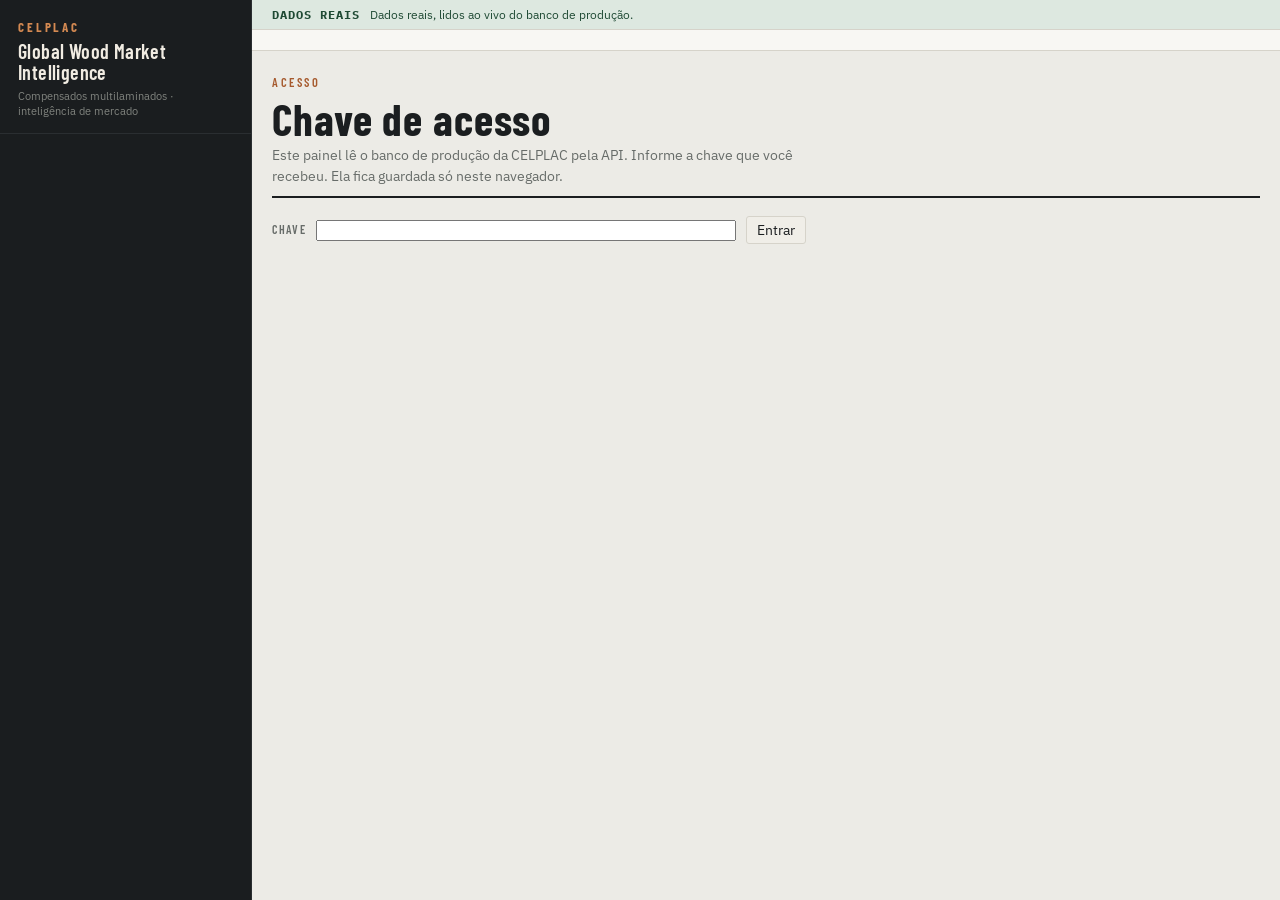
<file: backend/app/static/painel.html>
<!doctype html><html lang="pt-BR"><head><meta charset="utf-8"><meta name="viewport" content="width=device-width,initial-scale=1,viewport-fit=cover"><meta name="robots" content="noindex"></head><body><title>Painel CELPLAC GWMI</title>
<link rel="preconnect" href="https://fonts.googleapis.com">
<link rel="stylesheet" href="https://fonts.googleapis.com/css2?family=Barlow+Condensed:wght@500;600;700&family=IBM+Plex+Mono:wght@400;500&family=IBM+Plex+Sans:wght@400;500;600&display=swap">
<style>
:root{
  --bg:#ECEBE6;--surface:#F8F7F3;--surface2:#F0EEE8;--ink:#1B1E20;--ink2:#3A3F42;--muted:#676C69;--line:#D6D3CA;--line2:#E4E1DA;
  --copper:#A65A2E;--forest:#2C5A43;--wood:#8A6843;--slate:#4A6474;
  --pos:#2E7A4B;--neg:#B0392B;--warn:#A9760F;--info:#36668F;
  --side:#1A1D1F;--side-ink:#CEC9BD;--side-mute:#81847F;--side-line:#2A2E31;--side-act:#D58A52;
  --demo-bg:#F3E3BD;--demo-ink:#6B4A07;
  --f-disp:"Barlow Condensed","Arial Narrow",Arial,sans-serif;
  --f-body:"IBM Plex Sans",system-ui,-apple-system,"Segoe UI",sans-serif;
  --f-mono:"IBM Plex Mono",ui-monospace,SFMono-Regular,Menlo,Consolas,monospace;
}
@media (prefers-color-scheme:dark){:root:not([data-theme="light"]){
  color-scheme:dark;
  --bg:#121416;--surface:#1A1D20;--surface2:#202427;--ink:#EAE6DE;--ink2:#C8C4BC;--muted:#8D928E;--line:#2E3337;--line2:#262A2E;
  --copper:#D4854F;--forest:#63A280;--wood:#C29D72;--slate:#809DB0;
  --pos:#5DB47F;--neg:#E46D5B;--warn:#E2A83D;--info:#72A3D3;
  --side:#0D0F11;--side-ink:#CEC9BD;--side-mute:#7A7D79;--side-line:#23272A;--side-act:#E09561;
  --demo-bg:#3A2F17;--demo-ink:#F0CF86;
}}
:root[data-theme="dark"]{
  color-scheme:dark;
  --bg:#121416;--surface:#1A1D20;--surface2:#202427;--ink:#EAE6DE;--ink2:#C8C4BC;--muted:#8D928E;--line:#2E3337;--line2:#262A2E;
  --copper:#D4854F;--forest:#63A280;--wood:#C29D72;--slate:#809DB0;
  --pos:#5DB47F;--neg:#E46D5B;--warn:#E2A83D;--info:#72A3D3;
  --side:#0D0F11;--side-ink:#CEC9BD;--side-mute:#7A7D79;--side-line:#23272A;--side-act:#E09561;
  --demo-bg:#3A2F17;--demo-ink:#F0CF86;
}
*{box-sizing:border-box}
html,body{height:100%}
body{background:var(--bg);color:var(--ink);font-family:var(--f-body);font-size:14px;line-height:1.45;-webkit-font-smoothing:antialiased}
a{color:var(--info)}
button{font:inherit;color:inherit}
:focus-visible{outline:2px solid var(--copper);outline-offset:2px}
.num,.mono{font-family:var(--f-mono);font-variant-numeric:tabular-nums}

/* shell */
.app{display:grid;grid-template-columns:252px minmax(0,1fr);min-height:100%}
.side{background:var(--side);color:var(--side-ink);position:sticky;top:0;height:100vh;overflow-y:auto;border-right:1px solid var(--side-line);padding-bottom:24px}
.brand{padding:18px 18px 14px;border-bottom:1px solid var(--side-line)}
.brand .co{font-family:var(--f-disp);font-weight:700;letter-spacing:.22em;font-size:13px;color:var(--side-act)}
.brand .nm{font-family:var(--f-disp);font-weight:600;font-size:21px;line-height:1.05;letter-spacing:.02em;color:#F1ECE2;margin-top:4px}
.brand .sb{font-size:11px;color:var(--side-mute);margin-top:6px;line-height:1.35}
.nav{padding:8px 0}
.nav .grp{font-family:var(--f-disp);font-size:11.5px;font-weight:600;letter-spacing:.16em;text-transform:uppercase;color:var(--side-mute);padding:14px 18px 4px}
.nav a{display:flex;align-items:center;gap:10px;padding:6px 18px 6px 16px;color:var(--side-ink);text-decoration:none;font-size:13px;border-left:2px solid transparent}
.nav a:hover{background:#ffffff0d}
.nav a.on{border-left-color:var(--side-act);background:#ffffff12;color:#fff}
.nav a .tag{margin-left:auto;font-size:9.5px;font-family:var(--f-mono);color:var(--side-mute);border:1px solid var(--side-line);padding:0 4px;border-radius:2px}
.main{min-width:0;display:flex;flex-direction:column}
.demo-band{background:var(--demo-bg);color:var(--demo-ink);font-size:12px;padding:6px 20px;display:flex;gap:10px;align-items:center;flex-wrap:wrap;border-bottom:1px solid var(--line)}
.demo-band b{font-family:var(--f-mono);letter-spacing:.08em}
.top{display:flex;align-items:center;gap:14px;padding:10px 20px;border-bottom:1px solid var(--line);background:var(--surface);position:sticky;top:env(safe-area-inset-top,0px);z-index:20}
.top .crumb{font-size:12px;color:var(--muted);font-family:var(--f-mono);white-space:nowrap;overflow:hidden;text-overflow:ellipsis}
.top .sp{flex:1}
.top .asof{font-size:12px;color:var(--muted);font-family:var(--f-mono);white-space:nowrap}
.burger{display:none;border:1px solid var(--line);background:var(--surface2);border-radius:3px;padding:4px 9px;cursor:pointer}
.ticker{overflow:hidden;border-bottom:1px solid var(--line);background:var(--surface2)}
.ticker .rail{display:flex;gap:28px;padding:7px 20px;white-space:nowrap;width:max-content;animation:tick 60s linear infinite}
.ticker:hover .rail{animation-play-state:paused}
.ticker span{font-family:var(--f-mono);font-size:12px}
@keyframes tick{to{transform:translateX(-50%)}}
@media (prefers-reduced-motion:reduce){.ticker .rail{animation:none}}
.content{padding:22px 20px 60px;display:flex;flex-direction:column;gap:18px;max-width:1480px;width:100%}

/* page header */
.ph{display:flex;align-items:flex-end;gap:16px;flex-wrap:wrap;justify-content:space-between;border-bottom:2px solid var(--ink);padding-bottom:10px}
.ph h1{font-family:var(--f-disp);font-weight:700;font-size:clamp(28px,4vw,44px);line-height:.95;letter-spacing:.02em;margin:0;text-wrap:balance}
.ph .kick{font-family:var(--f-disp);font-weight:600;font-size:12.5px;letter-spacing:.2em;text-transform:uppercase;color:var(--copper);margin-bottom:6px}
.ph p{margin:6px 0 0;color:var(--muted);max-width:70ch}
.ph .tools{display:flex;gap:8px;flex-wrap:wrap;align-items:center}

/* grid & panels */
.g{display:grid;gap:14px}
.g2{grid-template-columns:repeat(2,minmax(0,1fr))}
.g3{grid-template-columns:repeat(3,minmax(0,1fr))}
.g4{grid-template-columns:repeat(4,minmax(0,1fr))}
.g-8-4{grid-template-columns:minmax(0,2fr) minmax(0,1fr)}
.g-7-5{grid-template-columns:minmax(0,7fr) minmax(0,5fr)}
.panel{background:var(--surface);border:1px solid var(--line);border-radius:3px;min-width:0}
.panel>.hd{display:flex;align-items:center;gap:8px;padding:10px 14px;border-bottom:1px solid var(--line2);flex-wrap:wrap}
.panel>.hd h2{font-family:var(--f-disp);font-weight:600;font-size:15px;letter-spacing:.12em;text-transform:uppercase;margin:0}
.panel>.hd .sub{font-size:12px;color:var(--muted)}
.panel>.hd .r{margin-left:auto;display:flex;gap:6px;align-items:center}
.panel>.bd{padding:14px}
.panel>.bd.flush{padding:0}
.chip{display:inline-flex;align-items:center;gap:4px;font-family:var(--f-mono);font-size:10.5px;letter-spacing:.04em;padding:1px 6px;border-radius:2px;border:1px solid var(--line);color:var(--muted);white-space:nowrap;line-height:1.5}
.chip.demo{background:var(--demo-bg);color:var(--demo-ink);border-color:transparent;font-weight:500}
.chip.pos{color:var(--pos);border-color:color-mix(in srgb,var(--pos) 40%,transparent)}
.chip.neg{color:var(--neg);border-color:color-mix(in srgb,var(--neg) 40%,transparent)}
.chip.warn{color:var(--warn);border-color:color-mix(in srgb,var(--warn) 40%,transparent)}
.chip.info{color:var(--info);border-color:color-mix(in srgb,var(--info) 40%,transparent)}
.chip.solid-neg{background:var(--neg);color:#fff;border-color:transparent}
.chip.solid-warn{background:var(--warn);color:#fff;border-color:transparent}
.chip.solid-pos{background:var(--pos);color:#fff;border-color:transparent}
.chip.solid-info{background:var(--info);color:#fff;border-color:transparent}
.src{cursor:pointer;background:none;border:1px dashed var(--line);border-radius:2px;font-family:var(--f-mono);font-size:10.5px;color:var(--muted);padding:1px 6px;white-space:nowrap}
.src:hover{color:var(--copper);border-color:var(--copper)}
.seg{display:inline-flex;border:1px solid var(--line);border-radius:3px;overflow:hidden}
.seg button{border:0;background:var(--surface);padding:4px 10px;font-size:12px;font-family:var(--f-mono);cursor:pointer;border-right:1px solid var(--line)}
.seg button:last-child{border-right:0}
.seg button.on{background:var(--ink);color:var(--surface)}
select,input[type=text],input[type=search]{font:inherit;font-size:13px;background:var(--surface);color:var(--ink);border:1px solid var(--line);border-radius:3px;padding:5px 8px}
.up{color:var(--pos)}.dn{color:var(--neg)}.fl{color:var(--muted)}
.arrow{font-family:var(--f-mono);font-weight:500}
.muted{color:var(--muted)}
.small{font-size:12px}
.lbl{font-family:var(--f-disp);font-weight:600;letter-spacing:.14em;text-transform:uppercase;font-size:12px;color:var(--muted)}

/* status tiles */
.status{display:grid;grid-template-columns:repeat(auto-fill,minmax(180px,1fr));gap:0;border:1px solid var(--line);background:var(--surface);border-radius:3px}
.st{padding:12px 14px;border-right:1px solid var(--line2);border-bottom:1px solid var(--line2);display:flex;flex-direction:column;gap:6px;min-width:0}
.st .t{display:flex;justify-content:space-between;align-items:flex-start;gap:6px;flex-wrap:wrap}
.st .v{font-family:var(--f-disp);font-weight:600;font-size:22px;letter-spacing:.02em;line-height:1}
.st .d{font-size:12px;color:var(--muted);line-height:1.35}
.stripe{height:3px;border-radius:2px;background:var(--line)}

/* pulse */
.pulse{display:grid;grid-template-columns:repeat(auto-fill,minmax(210px,1fr));gap:0}
.pi{padding:12px 14px;border-right:1px solid var(--line2);border-bottom:1px solid var(--line2);display:grid;grid-template-columns:1fr auto;gap:4px 8px;min-width:0}
.pi .k{font-family:var(--f-disp);font-weight:700;font-size:16px;letter-spacing:.08em}
.pi .ar{font-size:20px;line-height:1;text-align:right}
.pi .val{font-family:var(--f-mono);font-size:17px}
.pi .ch{font-family:var(--f-mono);font-size:12px;text-align:right;align-self:end}
.pi .meta{grid-column:1/-1;display:flex;gap:6px;align-items:center;justify-content:space-between;flex-wrap:wrap;font-size:11px;color:var(--muted)}
.pi svg{grid-column:1/-1;width:100%;height:30px}

/* tables */
.tw{overflow-x:auto}
table.t{width:100%;border-collapse:collapse;font-size:13px}
table.t th{font-family:var(--f-disp);font-weight:600;letter-spacing:.1em;text-transform:uppercase;font-size:11.5px;color:var(--muted);text-align:left;padding:8px 10px;border-bottom:1px solid var(--line);white-space:nowrap;background:var(--surface)}
table.t td{padding:7px 10px;border-bottom:1px solid var(--line2);vertical-align:middle}
table.t td.n,table.t th.n{text-align:right;font-family:var(--f-mono);font-variant-numeric:tabular-nums;white-space:nowrap}
table.t tr:hover td{background:var(--surface2)}
table.t tr.click{cursor:pointer}

/* bars */
.bars{display:flex;flex-direction:column;gap:6px}
.bar{display:grid;grid-template-columns:minmax(80px,140px) minmax(0,1fr) 72px 60px;gap:8px;align-items:center;font-size:12.5px}
.bar .tr{height:12px;background:var(--surface2);border-radius:2px;overflow:hidden}
.bar .fi{height:100%;background:var(--copper)}
.bar .v{font-family:var(--f-mono);text-align:right;font-size:12px}
.bar .dd{font-family:var(--f-mono);text-align:right;font-size:11.5px}
.bar .nm{white-space:nowrap;overflow:hidden;text-overflow:ellipsis}

.chart{width:100%;min-height:40px;position:relative}
.chart svg{display:block;width:100%;height:auto;overflow:visible}
.chart text{font-family:var(--f-mono);font-size:10.5px;fill:var(--muted)}
.legend{display:flex;gap:14px;flex-wrap:wrap;font-size:12px;color:var(--muted);margin-top:6px}
.legend i{display:inline-block;width:10px;height:3px;margin-right:5px;vertical-align:middle}
#tip{position:fixed;pointer-events:none;z-index:60;background:var(--ink);color:var(--surface);font-family:var(--f-mono);font-size:11.5px;padding:6px 8px;border-radius:3px;max-width:260px;line-height:1.45}

/* list items */
.li{display:flex;gap:10px;padding:10px 14px;border-bottom:1px solid var(--line2);align-items:flex-start}
.li:last-child{border-bottom:0}
.li .sev{width:4px;align-self:stretch;border-radius:2px;flex:none}
.li .ti{font-weight:500}
.li .mt{display:flex;gap:6px;flex-wrap:wrap;margin-top:4px;align-items:center}

/* epistemic tags */
.ep{display:inline-block;font-family:var(--f-mono);font-size:10px;letter-spacing:.06em;padding:0 5px;border-radius:2px;margin-right:6px;vertical-align:1px}
.ep.fato{background:color-mix(in srgb,var(--forest) 18%,transparent);color:var(--forest)}
.ep.ind{background:color-mix(in srgb,var(--slate) 18%,transparent);color:var(--slate)}
.ep.ana{background:color-mix(in srgb,var(--info) 16%,transparent);color:var(--info)}
.ep.hip{background:color-mix(in srgb,var(--warn) 18%,transparent);color:var(--warn)}
.ep.imp{background:color-mix(in srgb,var(--copper) 18%,transparent);color:var(--copper)}

.unavail{border:1px dashed var(--line);border-radius:3px;padding:18px;text-align:center;color:var(--muted);font-family:var(--f-mono);font-size:12px;letter-spacing:.06em;background:repeating-linear-gradient(135deg,transparent 0 8px,color-mix(in srgb,var(--line) 35%,transparent) 8px 9px)}
.chain{display:flex;flex-wrap:wrap;gap:6px;align-items:center}
.chain .n{border:1px solid var(--line);background:var(--surface2);padding:5px 10px;border-radius:2px;font-family:var(--f-disp);font-weight:600;letter-spacing:.08em;text-transform:uppercase;font-size:13px}
.chain .a{color:var(--muted);font-family:var(--f-mono)}

/* drawer */
.scrim{position:fixed;inset:0;background:#0006;z-index:70}
.drawer{position:fixed;top:0;right:0;bottom:0;width:min(440px,100%);background:var(--surface);border-left:1px solid var(--line);z-index:80;padding:calc(18px + env(safe-area-inset-top,0px)) 20px 20px;overflow-y:auto;display:flex;flex-direction:column;gap:12px}
.drawer h3{font-family:var(--f-disp);font-size:22px;margin:0;letter-spacing:.03em}
.kv{display:grid;grid-template-columns:120px 1fr;gap:8px 12px;font-size:13px}
.kv dt{color:var(--muted);font-family:var(--f-disp);letter-spacing:.1em;text-transform:uppercase;font-size:12px;padding-top:1px}
.kv dd{margin:0;word-break:break-word}
.x{align-self:flex-end;border:1px solid var(--line);background:var(--surface2);border-radius:3px;padding:3px 10px;cursor:pointer}

/* blueprint */
pre.tree{font-family:var(--f-mono);font-size:12px;line-height:1.55;background:var(--surface2);border:1px solid var(--line2);padding:14px;border-radius:3px;overflow-x:auto;margin:0;color:var(--ink2)}
.pipe{display:flex;flex-wrap:wrap;gap:0;align-items:stretch}
.pipe .s{flex:1 1 110px;border:1px solid var(--line);margin:-1px 0 0 -1px;padding:10px;background:var(--surface)}
.pipe .s b{font-family:var(--f-disp);letter-spacing:.1em;font-size:14px;display:block}
.pipe .s span{font-size:11.5px;color:var(--muted)}
.pipe .s i{font-style:normal;font-family:var(--f-mono);font-size:10.5px;color:var(--copper)}
.phase{display:grid;grid-template-columns:70px 1fr;gap:10px;padding:10px 0;border-bottom:1px solid var(--line2)}
.phase .p{font-family:var(--f-disp);font-weight:700;font-size:22px;color:var(--copper)}
.prose{max-width:74ch}
.prose h3{font-family:var(--f-disp);letter-spacing:.06em;font-size:19px;margin:22px 0 6px;border-bottom:1px solid var(--line);padding-bottom:4px}
.prose p{margin:6px 0}
.range{display:grid;grid-template-columns:minmax(120px,190px) 1fr 44px;gap:10px;align-items:center;font-size:13px}
.range input{width:100%;accent-color:var(--copper)}
.qa{border:1px solid var(--line);border-radius:3px;padding:12px 14px;background:var(--surface2)}
.pill-row{display:flex;gap:6px;flex-wrap:wrap}
.pill-row button{border:1px solid var(--line);background:var(--surface);border-radius:14px;padding:3px 10px;font-size:12px;cursor:pointer}
.pill-row button.on{background:var(--ink);color:var(--surface);border-color:var(--ink)}
.map text{font-size:12px}

@media (max-width:1100px){.g4{grid-template-columns:repeat(2,minmax(0,1fr))}.g3{grid-template-columns:repeat(2,minmax(0,1fr))}.g-8-4,.g-7-5{grid-template-columns:minmax(0,1fr)}}
@media (max-width:820px){
  .app{grid-template-columns:minmax(0,1fr)}
  .side{position:fixed;left:0;top:0;bottom:0;width:272px;z-index:90;transform:translateX(-100%);transition:transform .2s ease;padding-top:env(safe-area-inset-top,0px)}
  .side.open{transform:none}
  .burger{display:inline-block}
  .g2,.g3,.g4{grid-template-columns:minmax(0,1fr)}
  .content{padding:16px 16px 60px}
  .top,.demo-band{padding-inline:16px}
  .bar{grid-template-columns:minmax(70px,100px) minmax(0,1fr) 62px 52px}
  .top .asof{display:none}
  .map text{display:none}
}
@media (prefers-reduced-motion:reduce){.side{transition:none}}

:root{--real-bg:#DDE8E0;--real-ink:#1F4A34;--proxy:#7A5A9A}
@media (prefers-color-scheme:dark){:root:not([data-theme="light"]){--real-bg:#1B2B22;--real-ink:#9FD1B3;--proxy:#B69AD6}}
:root[data-theme="dark"]{--real-bg:#1B2B22;--real-ink:#9FD1B3;--proxy:#B69AD6}
.real-band{background:var(--real-bg);color:var(--real-ink);font-size:12px;padding:6px 20px;display:flex;gap:10px;align-items:center;flex-wrap:wrap;border-bottom:1px solid var(--line)}
.real-band b{font-family:var(--f-mono);letter-spacing:.08em}
.chip.real{color:var(--forest);border-color:color-mix(in srgb,var(--forest) 45%,transparent)}
.chip.proxy{color:var(--proxy);border-color:color-mix(in srgb,var(--proxy) 45%,transparent)}
.chip.ind{color:var(--slate);border-color:color-mix(in srgb,var(--slate) 45%,transparent)}
.chip.na{color:var(--muted);border-style:dashed}
.st .v.na{font-family:var(--f-mono);font-size:12px;letter-spacing:.06em;color:var(--muted);line-height:1.3}
.st .foot{display:flex;gap:6px;align-items:center;justify-content:space-between;flex-wrap:wrap;margin-top:auto}
.st{cursor:default}
.sig{display:grid;grid-template-columns:repeat(auto-fill,minmax(250px,1fr));gap:0}
.sg{padding:12px 14px;border-right:1px solid var(--line2);border-bottom:1px solid var(--line2);display:flex;flex-direction:column;gap:8px;min-width:0}
.sg .h{display:flex;justify-content:space-between;align-items:center;gap:8px;flex-wrap:wrap}
.sg .mk{font-family:var(--f-disp);font-weight:700;font-size:17px;letter-spacing:.06em}
.cond{display:grid;grid-template-columns:16px minmax(0,1fr) auto;gap:6px;font-size:12.5px;align-items:baseline}
.cond .m{font-family:var(--f-mono);text-align:center}
.cond .o{font-family:var(--f-mono);font-size:11.5px;text-align:right;white-space:nowrap}
.dots{display:flex;gap:3px}.dots i{width:9px;height:9px;border-radius:50%;border:1px solid var(--line);display:inline-block}
.dots i.y{background:var(--pos);border-color:var(--pos)}.dots i.n{background:var(--surface2)}.dots i.u{background:repeating-linear-gradient(135deg,transparent 0 2px,var(--line) 2px 3px)}
.res{font-family:var(--f-mono);font-size:10.5px;letter-spacing:.05em;padding:1px 6px;border-radius:2px;white-space:nowrap}
.res.SINAL{background:var(--neg);color:#fff}.res.INDICACAO{background:var(--warn);color:#fff}
.res.SEM{border:1px solid var(--line);color:var(--muted)}.res.EVID{border:1px dashed var(--warn);color:var(--warn)}
.gap-list{display:flex;flex-direction:column}
.gap-list .li .ti{font-size:13px}
.note{font-size:12px;color:var(--muted);line-height:1.5;max-width:90ch}
.note b{color:var(--ink2);font-weight:600}
.cyc{display:grid;grid-template-columns:repeat(auto-fill,minmax(230px,1fr));gap:14px}
.cy{display:flex;gap:12px;align-items:center}
.cy svg{flex:none}
.cy .ph2{font-family:var(--f-disp);font-weight:700;font-size:20px;letter-spacing:.06em}
.kpi-hint{font-size:11px;color:var(--muted)}
.drawer .sha{font-family:var(--f-mono);font-size:11px;word-break:break-all}
.drawer .files{display:flex;flex-direction:column;gap:8px}
.drawer .file{border:1px solid var(--line2);border-radius:3px;padding:8px;background:var(--surface2);font-size:12px;display:flex;flex-direction:column;gap:3px}
.drawer .file a{word-break:break-all;font-family:var(--f-mono);font-size:11px}
.drawer .q{font-family:var(--f-disp);letter-spacing:.14em;text-transform:uppercase;font-size:12px;color:var(--copper)}
.drawer .val{font-family:var(--f-mono);font-size:26px}
.hl td{background:color-mix(in srgb,var(--copper) 10%,transparent)}
.stale{color:var(--warn)}
.srow{display:flex;gap:10px;align-items:center;flex-wrap:wrap}
.nav a .cnt{margin-left:auto;font-size:10px;font-family:var(--f-mono);color:var(--side-mute)}
.brand .nm{font-size:20px}
.empty{padding:14px;color:var(--muted);font-size:12.5px}
td .src{margin-left:4px}
.mini{font-size:11px;color:var(--muted);font-family:var(--f-mono)}

[hidden]{display:none!important}
.seg{flex-wrap:wrap;max-width:100%}.seg button{border-bottom:1px solid var(--line)}
.sig{grid-template-columns:repeat(auto-fill,minmax(270px,1fr))}
.cond{grid-template-columns:16px minmax(0,1fr)}
.cond .o{grid-column:2;text-align:left;display:flex;gap:6px;align-items:center;flex-wrap:wrap}
body{margin:0}
</style>
<div class="app">
<aside class="side" id="side"><div class="brand"><div class="co">CELPLAC</div><div class="nm">Global Wood Market Intelligence</div><div class="sb">Compensados multilaminados · inteligência de mercado</div></div><nav class="nav" id="nav" aria-label="Seções"></nav></aside>
<div class="main">
<div class="real-band"><b>DADOS REAIS</b><span id="bandt"></span></div>
<div class="top"><button class="burger" id="burger" aria-label="Abrir menu">☰</button><span class="crumb" id="crumb"></span><span class="sp"></span><span class="asof" id="asof"></span></div>
<main class="content" id="view"></main>
</div></div>
<div class="scrim" id="scrim" hidden></div><aside class="drawer" id="drawer" hidden aria-label="Origem do número"></aside><div id="tip" hidden></div>
<script>function gwmiApp(){
'use strict';
var D=window.GWMI;

/* ---------- séries ---------- */
var S={};
D.S.forEach(function(s){var p=[],v=[];s.v.split(';').forEach(function(kv){var k=kv.indexOf('=');p.push(kv.slice(0,k));v.push(+kv.slice(k+1))});if((D.I[s.i]||{}).f==='A')p=p.map(function(x){return x.slice(0,4)});S[s.i+'|'+s.g]={i:s.i,g:s.g,src:s.src,run:s.run,at:s.at,p:p,v:v}});
function ser(i,g){return S[i+'|'+g]||null}
var LAT={};D.LATEST.forEach(function(l){LAT[l.indicator_code+'|'+l.geo_iso3]=l});
var ASOF=D.ASOF.slice(0,10), CURM=ASOF.slice(0,7);

/* ---------- formatação ---------- */
var NFc={};function nf(d){return NFc[d]||(NFc[d]=new Intl.NumberFormat('pt-BR',{minimumFractionDigits:d,maximumFractionDigits:d}))}
function fmt(v,d){if(v==null||isNaN(v))return '—';return nf(d==null?2:d).format(v)}
function sgn(v){return v>0?'+':v<0?'−':''}
function big(v,unit,pre){if(v==null||isNaN(v))return '—';var a=Math.abs(v),s;if(a>=1e9)s=fmt(v/1e9,2)+' bi';else if(a>=1e6)s=fmt(v/1e6,1)+' mi';else if(a>=1e4)s=fmt(v/1e3,0)+' mil';else s=fmt(v,0);return (pre||'')+s+(unit||'')}
function usd(v){return big(v,'','US$ ')}
function m3(v){return big(v,' m³')}
function pct(v,d){if(v==null||isNaN(v))return '—';return sgn(v)+fmt(Math.abs(v)*100,d==null?1:d)+'%'}
function ppt(v){if(v==null||isNaN(v))return '—';return sgn(v)+fmt(Math.abs(v)*100,1)+' p.p.'}
function yoyp(v){if(v==null||isNaN(v))return '—';return sgn(v)+fmt(Math.abs(v),1)+'%'}
function cls(v,pol){if(v==null||isNaN(v))return 'fl';var x=v*(pol==null?1:pol);return x>0.0005?'up':x<-0.0005?'dn':'fl'}
function arr(v){return v==null?'':v>0.005?'↑':v<-0.005?'↓':'→'}
var MN=['jan','fev','mar','abr','mai','jun','jul','ago','set','out','nov','dez'];
function mon(p){if(!p)return '—';var y=p.slice(0,4),m=+p.slice(5,7);if(!m)return y;return MN[m-1]+'/'+y.slice(2)}
function monL(p){if(!p)return '—';var y=p.slice(0,4),m=+p.slice(5,7);if(!m)return y;return MN[m-1]+'/'+y}
function dt(s){if(!s)return '—';var d=new Date(s);return d.toLocaleDateString('pt-BR')+' '+d.toLocaleTimeString('pt-BR',{hour:'2-digit',minute:'2-digit'})}
function esc(s){return String(s==null?'':s).replace(/[&<>"]/g,function(c){return{'&':'&amp;','<':'&lt;','>':'&gt;','"':'&quot;'}[c]})}
function cn(iso){if(iso==='WLD')return 'Mundo';if(iso==='EUU')return 'União Europeia';var c=D.C[iso];return c?c[0]:iso}
function fmtVal(code,v){var I=D.I[code]||{};var u=I.u||'';
  if(/^US\$$/.test(u))return usd(v);if(u==='m³')return m3(v);if(u==='% a/a')return yoyp(v);
  if(/US\$\/m³/.test(u))return 'US$ '+fmt(v,0)+'/m³';if(/R\$\/m³/.test(u))return 'R$ '+fmt(v,2)+'/m³';
  if(u==='R$')return 'R$ '+fmt(v,4);if(/bbl/.test(u))return 'US$ '+fmt(v,2);if(/SAAR/.test(u))return fmt(v,0)+' mil/ano';
  if(/\/US\$/.test(u))return fmt(v,4);return fmt(v,1)}

/* ---------- natureza do número ---------- */
function isProxy(c){var I=D.I[c];return !!(I&&/PROXY/.test(I.d||''))}
function kindChip(c){var I=D.I[c];if(!I)return '';if(isProxy(c))return '<span class="chip proxy" title="Indicador substituto: aproxima o dado original, que é licenciado ou indisponível">PROXY</span>';
  return I.k==='indicator'?'<span class="chip ind" title="Calculado pela plataforma a partir de dados oficiais; fórmula registrada">INDICADOR</span>':'<span class="chip real" title="Publicado pela fonte oficial, sem transformação além da média mensal">DADO</span>'}
var NA='<span class="chip na">DADO INDISPONÍVEL</span>';

/* ---------- rastreio ---------- */
var TR=[];
function tr(o){TR.push(o);return TR.length-1}
function srcS(i,g,p,lbl){return '<button class="src" data-tr="'+tr({t:'s',i:i,g:g,p:p})+'" title="De onde veio este número?">'+(lbl||'fonte')+'</button>'}
function srcT(o,lbl){o.t='t';return '<button class="src" data-tr="'+tr(o)+'" title="De onde veio este número?">'+(lbl||'fonte')+'</button>'}
var BASE={EXP_BR_VALUE:['comexstat'],EXP_BR_M3:['comexstat'],PLYWOOD_FOB_BR:['comexstat'],IMP_TOTAL_WOOD:['comtrade'],FX_MXN_BRL:['bcb_ptax','fred'],FX_CNY_BRL:['bcb_ptax','fred'],BR_LOG_PINUS_PRICE_IMPL:['ibge_sidra']};
function runsOf(src,n){var r=[];for(var k in D.RUNS){if(D.RUNS[k].s===src)r.push(+k)}r.sort(function(a,b){return b-a});return r.slice(0,n||4)}
function rawOf(run){return D.RAW.filter(function(x){return x.run===run})}
function srcBlock(id){var s=D.SRC[id];if(!s)return '<dd>'+esc(id)+'</dd>';return '<dd><b>'+esc(s.name)+'</b>'+(s.url?'<br><a href="'+esc(s.url)+'" target="_blank" rel="noopener">'+esc(s.url)+'</a>':'')+(s.m?'<br><span class="muted small">'+esc(s.m)+'</span>':'')+(s.lic?'<br><span class="muted small">Licença: '+esc(s.lic)+'</span>':'')+'</dd>'}
function runBlock(run){var R=D.RUNS[run];if(!R)return '';var f=rawOf(run);
  return '<div class="file"><div><b class="mono">run #'+run+'</b> · '+esc(R.j)+' · '+esc(R.st)+' · '+dt(R.f)+(R.n!=null?' · '+fmt(R.n,0)+' linhas':'')+'</div>'+
  f.slice(0,4).map(function(x){return '<a href="'+esc(x.uri)+'" target="_blank" rel="noopener">'+esc(x.uri)+'</a><span class="sha">SHA-256 '+esc(x.sha)+' · '+fmt(x.bytes,0)+' bytes</span>'}).join('')+
  (f.length>4?'<span class="muted">+ '+(f.length-4)+' arquivos neste run</span>':'')+(f.length?'':'<span class="muted">Sem arquivo bruto: run de cálculo (derivado de dados já carregados).</span>')+'</div>'}
function openTrace(o){var h='';
  if(o.t==='s'){var I=D.I[o.i]||{},s=ser(o.i,o.g),k=s?s.p.indexOf(o.p):-1,v=k>=0?s.v[k]:null;
    h+='<div class="q">De onde veio este número?</div><h3>'+esc(I.n||o.i)+'</h3><div class="srow">'+kindChip(o.i)+'<span class="chip">'+esc(cn(o.g))+'</span></div>';
    if(v!=null)h+='<div><div class="val">'+esc(fmtVal(o.i,v))+'</div><div class="muted small">'+(I.f==='A'?'ano '+o.p.slice(0,4):monL(o.p)+(I.f==='D'?' · média dos dias úteis do mês':''))+(o.p===CURM?' · mês em andamento':'')+'</div></div>';
    h+='<dl class="kv"><dt>Código</dt><dd class="mono">'+esc(o.i)+' · '+esc(o.g)+'</dd><dt>Unidade</dt><dd>'+esc(I.u)+'</dd>';
    if(I.fo)h+='<dt>Fórmula</dt><dd>'+esc(I.fo)+'</dd>';if(I.d)h+='<dt>Descrição</dt><dd>'+esc(I.d)+'</dd>';if(I.r)h+='<dt>Ref. na fonte</dt><dd class="mono">'+esc(I.r)+'</dd>';
    var bs=BASE[o.i]||(s?s.src.split(','):[I.s]);bs.forEach(function(b){h+='<dt>Fonte</dt>'+srcBlock(b)});
    if(s)h+='<dt>Coletado em</dt><dd>'+esc(s.at)+'</dd>';h+='</dl>';
    h+='<div class="lbl">Execução que gravou a série</div><div class="files">'+(s?runBlock(s.run):'')+'</div>';
    if(BASE[o.i]){h+='<div class="lbl">Cargas de origem</div><div class="files">'+BASE[o.i].map(function(b){return runsOf(b,2).map(runBlock).join('')}).join('')+'</div>'}
  }else{
    h+='<div class="q">De onde veio este número?</div><h3>'+esc(o.title)+'</h3>';if(o.value)h+='<div class="val">'+esc(o.value)+'</div>';
    h+='<dl class="kv"><dt>Consulta</dt><dd class="mono">'+esc(o.fn)+'</dd>';if(o.calc)h+='<dt>Cálculo</dt><dd>'+esc(o.calc)+'</dd>';if(o.note)h+='<dt>Observação</dt><dd>'+esc(o.note)+'</dd>';
    (o.src||[]).forEach(function(b){h+='<dt>Fonte</dt>'+srcBlock(b)});h+='</dl><div class="lbl">Cargas mais recentes da fonte</div><div class="files">'+(o.src||[]).map(function(b){return runsOf(b,3).map(runBlock).join('')}).join('')+'</div>';
  }
  h+='<p class="note">Cada carga guarda o arquivo de origem (URI) e o SHA-256 calculado na coleta. Revisões da fonte viram nova versão; a anterior continua consultável.</p>';
  var dr=document.getElementById('drawer');dr.innerHTML='<button class="x" id="dx">Fechar</button>'+h;dr.hidden=false;document.getElementById('scrim').hidden=false;document.getElementById('dx').focus()}
function closeTrace(){document.getElementById('drawer').hidden=true;document.getElementById('scrim').hidden=true}

/* ---------- gráficos ---------- */
var CH=[];
function chart(sp){CH.push(sp);return '<div class="chart" data-ch="'+(CH.length-1)+'" style="min-height:'+(sp.h||210)+'px"></div>'}
function nice(lo,hi,n){if(lo===hi){lo-=1;hi+=1}var r=hi-lo,st=Math.pow(10,Math.floor(Math.log10(r/n))),e=r/n/st;st*=e>=5?10:e>=2?5:e>=1?2:1;var a=Math.floor(lo/st)*st,b=Math.ceil(hi/st)*st,t=[];for(var x=a;x<=b+st/2;x+=st)t.push(+x.toFixed(10));return t}
function axisFmt(v,sp){if(sp.pctAxis)return fmt(v*100,0)+'%';var a=Math.abs(v);if(a>=1e9)return fmt(v/1e9,1)+' bi';if(a>=1e6)return fmt(v/1e6,0)+' mi';if(a>=1e4)return fmt(v/1e3,0)+' mil';return fmt(v,a<10&&a!==0?(a<1?2:1):0)}
function prep(sp){var set={};sp.series.forEach(function(s){s.p.forEach(function(p){set[p]=1})});var P=Object.keys(set).sort();
  if(sp.from)P=P.filter(function(p){return p>=sp.from});var idx={};P.forEach(function(p,i){idx[p]=i});
  var vals=[];sp.series.forEach(function(s){s.m={};s.p.forEach(function(p,i){if(idx[p]!=null&&s.v[i]!=null&&!isNaN(s.v[i])){s.m[p]=s.v[i];vals.push(s.v[i])}})});
  var lo=Math.min.apply(null,vals),hi=Math.max.apply(null,vals);if(sp.zero||sp.type==='bar'){lo=Math.min(lo,0);hi=Math.max(hi,0)}if(sp.ref!=null){lo=Math.min(lo,sp.ref);hi=Math.max(hi,sp.ref)}
  return {P:P,T:nice(lo,hi,4)}}
function svgChart(sp,W){var H=sp.h||210,L=52,R=14,T=10,B=24,pr=prep(sp),P=pr.P,Tk=pr.T;if(!P.length)return '<div class="unavail">SEM PONTOS NO PERÍODO</div>';
  var y0=Tk[0],y1=Tk[Tk.length-1],iw=W-L-R,ih=H-T-B,n=P.length,bw=sp.type==='bar'?iw/n:0;
  function X(i){return sp.type==='bar'?L+bw*(i+.5):L+(n===1?iw/2:iw*i/(n-1))}function Y(v){return T+ih*(1-(v-y0)/(y1-y0))}
  var g='<svg width="'+W+'" height="'+H+'" viewBox="0 0 '+W+' '+H+'" role="img" aria-label="'+esc(sp.label||'gráfico')+'">';
  Tk.forEach(function(t){g+='<line x1="'+L+'" x2="'+(W-R)+'" y1="'+Y(t)+'" y2="'+Y(t)+'" style="stroke:var(--line2)" stroke-width="1"/><text x="'+(L-6)+'" y="'+(Y(t)+3.5)+'" text-anchor="end">'+axisFmt(t,sp)+'</text>'});
  if(sp.ref!=null)g+='<line x1="'+L+'" x2="'+(W-R)+'" y1="'+Y(sp.ref)+'" y2="'+Y(sp.ref)+'" style="stroke:var(--muted)" stroke-dasharray="3 3"/>';
  var step=Math.max(1,Math.ceil(n/Math.max(2,Math.floor(iw/64))));for(var i=0;i<n;i+=step){g+='<text x="'+X(i)+'" y="'+(H-6)+'" text-anchor="middle">'+(P[i].length===4?P[i]:mon(P[i]))+'</text>'}
  sp.series.forEach(function(s,si){var col='var('+(s.c||['--copper','--slate','--forest','--wood','--info','--warn'][si%6])+')';
    if(sp.type==='bar'){P.forEach(function(p,i){var v=s.m[p];if(v==null)return;var y=Y(Math.max(v,0)),h=Math.abs(Y(v)-Y(0));g+='<rect x="'+(X(i)-bw*.36)+'" y="'+y+'" width="'+(bw*.72)+'" height="'+Math.max(h,.5)+'" style="fill:'+col+'" opacity="'+(p===CURM?.45:.9)+'"/>'});return}
    var d='',pen=false,last=null;P.forEach(function(p,i){var v=s.m[p];if(v==null){pen=false;return}d+=(pen?'L':'M')+X(i).toFixed(1)+' '+Y(v).toFixed(1);pen=true;last=[X(i),Y(v)]});
    if(sp.series.length===1&&d){var a=d.replace(/^M/,'M');var fx=P.map(function(p,i){return s.m[p]!=null?i:-1}).filter(function(i){return i>=0});g+='<path d="'+a+'L'+X(fx[fx.length-1])+' '+Y(Math.max(y0,Math.min(0,y1)))+'L'+X(fx[0])+' '+Y(Math.max(y0,Math.min(0,y1)))+'Z" style="fill:'+col+'" opacity=".08"/>'}
    g+='<path d="'+d+'" fill="none" style="stroke:'+col+'" stroke-width="'+(s.w||1.8)+'" stroke-linejoin="round"'+(s.dash?' stroke-dasharray="4 3"':'')+'/>';if(last)g+='<circle cx="'+last[0]+'" cy="'+last[1]+'" r="3" style="fill:'+col+'"/>'});
  g+='<line class="gd" x1="0" x2="0" y1="'+T+'" y2="'+(T+ih)+'" style="stroke:var(--muted)" stroke-width="1" visibility="hidden"/><rect class="ov" x="'+L+'" y="'+T+'" width="'+iw+'" height="'+ih+'" fill="transparent"/></svg>';
  sp._g={L:L,iw:iw,n:n,P:P,X:X};return g}
var TIP;
function bindTip(el,sp){var svg=el.querySelector('svg');if(!svg||!sp._g)return;var ov=svg.querySelector('.ov'),gd=svg.querySelector('.gd'),G=sp._g;
  function mv(e){var r=svg.getBoundingClientRect(),x=(e.touches?e.touches[0].clientX:e.clientX)-r.left,i=sp.type==='bar'?Math.floor((x-G.L)/(G.iw/G.n)):Math.round((x-G.L)/(G.iw/Math.max(1,G.n-1)));i=Math.max(0,Math.min(G.n-1,i));var p=G.P[i];
    gd.setAttribute('x1',G.X(i));gd.setAttribute('x2',G.X(i));gd.setAttribute('visibility','visible');
    var h='<b>'+(p.length===4?p:monL(p))+(p===CURM?' (parcial)':'')+'</b>';sp.series.forEach(function(s){var v=s.m[p];h+='<br>'+(sp.series.length>1?esc(s.name)+': ':'')+(v==null?'—':(sp.fmt?sp.fmt(v):fmt(v,2)))});
    TIP.innerHTML=h;TIP.hidden=false;var tx=(e.touches?e.touches[0].clientX:e.clientX)+14,ty=(e.touches?e.touches[0].clientY:e.clientY)+14;if(tx+240>innerWidth)tx-=260;TIP.style.left=tx+'px';TIP.style.top=ty+'px'}
  function lv(){gd.setAttribute('visibility','hidden');TIP.hidden=true}
  ov.addEventListener('mousemove',mv);ov.addEventListener('mouseleave',lv);ov.addEventListener('touchstart',mv,{passive:true});ov.addEventListener('touchend',lv)}
function drawAll(){document.querySelectorAll('[data-ch]').forEach(function(el){var sp=CH[+el.getAttribute('data-ch')];if(!sp)return;el.innerHTML=svgChart(sp,Math.max(260,el.clientWidth));bindTip(el,sp)});}
function legend(items){return '<div class="legend">'+items.map(function(it,i){return '<span><i style="background:var('+(it.c||['--copper','--slate','--forest','--wood','--info','--warn'][i%6])+')"></i>'+esc(it.name)+'</span>'}).join('')+'</div>'}

/* ---------- blocos ---------- */
function panel(title,sub,right,body,flush){return '<section class="panel"><div class="hd"><h2>'+title+'</h2>'+(sub?'<span class="sub">'+sub+'</span>':'')+(right?'<div class="r">'+right+'</div>':'')+'</div><div class="bd'+(flush?' flush':'')+'">'+body+'</div></section>'}
function ph(kick,title,p,tools){return '<header class="ph"><div><div class="kick">'+kick+'</div><h1>'+title+'</h1>'+(p?'<p>'+p+'</p>':'')+'</div>'+(tools?'<div class="tools">'+tools+'</div>':'')+'</header>'}
function lastIdx(s){for(var i=s.v.length-1;i>=0;i--)if(s.v[i]!=null&&!isNaN(s.v[i]))return i;return -1}
function chgN(s,n){var i=lastIdx(s);if(i<n)return null;var a=s.v[i],b=s.v[i-n];return b?a/b-1:null}
function win3(s){var a=[];for(var i=0;i<s.v.length;i++)if(s.v[i]!=null&&!isNaN(s.v[i]))a.push(s.v[i]);if(a.length<6)return null;var c=(a[a.length-1]+a[a.length-2]+a[a.length-3])/3,p=(a[a.length-4]+a[a.length-5]+a[a.length-6])/3;return p?c/p-1:null}
function tile(o){return '<div class="st"><div class="t"><span class="lbl">'+o.label+'</span>'+(o.chip||'')+'</div>'+
  (o.na?'<div class="v na">'+o.na+'</div>':'<div class="v">'+o.value+'</div>')+'<div class="d">'+(o.d||'')+'</div><div class="foot"><span class="kpi-hint">'+(o.when||'')+'</span>'+(o.src||'')+'</div></div>'}
function tileS(code,geo,label,mode,pol){var s=ser(code,geo);if(!s)return tile({label:label,na:'DADO INDISPONÍVEL',chip:NA});var i=lastIdx(s),p=s.p[i],v=s.v[i],I=D.I[code]||{},d='';
  var l=LAT[code+'|'+geo];pol=pol==null?(I.pol||1):pol;
  if(mode==='3m'){var c=win3(s);d='<span class="'+cls(c,pol)+'">'+arr(c)+' '+pct(c)+'</span> média 3m vs 3m anteriores'}
  else if(mode==='yoyval'){var pv=s.v[i-1];d='mês anterior: '+yoyp(pv)}
  else if(mode==='ann'){var c2=chgN(s,1);d='<span class="'+cls(c2,pol)+'">'+pct(c2)+'</span> sobre o ano anterior'}
  else{var y=l?l.chg_yoy:null,m=l?l.chg_mom:null;d='<span class="'+cls(m,pol)+'">'+pct(m)+'</span> no mês · <span class="'+cls(y,pol)+'">'+pct(y)+'</span> em 12 meses'}
  return tile({label:label,chip:kindChip(code),value:fmtVal(code,v),d:d,when:(I.f==='A'?'ano '+p.slice(0,4):monL(p)+(p===CURM?' · parcial':'')),src:srcS(code,geo,p)})}
function seriesPanel(code,geo,o){o=o||{};var s=ser(code,geo),I=D.I[code]||{};var name=o.title||I.n||code;
  if(!s)return panel(esc(name),'',NA,'<div class="unavail">DADO INDISPONÍVEL'+(o.why?' — '+esc(o.why):'')+'</div>');
  var i=lastIdx(s),p=s.p[i],l=LAT[code+'|'+geo],pol=I.pol||1;
  var st='<div class="srow" style="margin-bottom:8px"><span class="num" style="font-size:18px">'+esc(fmtVal(code,s.v[i]))+'</span><span class="muted small">'+(I.f==='A'?p.slice(0,4):monL(p))+(p===CURM?' (mês parcial)':'')+'</span>';
  if(l&&I.f!=='A'&&!/% a\/a/.test(I.u||''))st+='<span class="small '+cls(l.chg_mom,pol)+'">'+pct(l.chg_mom)+' no mês</span><span class="small '+cls(l.chg_yoy,pol)+'">'+pct(l.chg_yoy)+' em 12m</span>'+(l.vs_avg60!=null?'<span class="small muted">'+pct(l.vs_avg60)+' vs média 60m</span>':'');
  st+='</div>';
  var sp={series:[{name:name,p:s.p,v:s.v}],from:o.from||'2019-01',h:o.h||200,fmt:function(v){return fmtVal(code,v)},zero:o.zero,ref:o.ref,type:o.type,label:name};
  return panel(esc(name),esc(o.sub||I.u||''),kindChip(code)+srcS(code,geo,p),st+chart(sp)+(o.note?'<p class="note">'+o.note+'</p>':''))}
function multiPanel(title,sub,items,o){o=o||{};var ser2=[],chips='',miss=[];items.forEach(function(it){var s=ser(it.i,it.g);if(!s){miss.push(it.name);return}ser2.push({name:it.name,p:s.p,v:s.v,c:it.c,dash:it.dash});chips+=srcS(it.i,it.g,s.p[lastIdx(s)],it.g)});
  var sp={series:ser2,from:o.from||'2019-01',h:o.h||220,fmt:o.fmt,ref:o.ref,zero:o.zero,label:title};
  return panel(title,sub,chips,(ser2.length?chart(sp)+legend(ser2):'<div class="unavail">DADO INDISPONÍVEL</div>')+(miss.length?'<p class="note"><b>DADO INDISPONÍVEL:</b> '+miss.map(esc).join(', ')+(o.why?' — '+o.why:'')+'</p>':'')+(o.note?'<p class="note">'+o.note+'</p>':''))}

/* ---------- comércio ---------- */
var T=D.T,LP=T.last_period.slice(0,7);
var WIN='set/'+(+LP.slice(2,4)-1)+' a '+mon(LP);
var FAM=[['all','Todo o cap. 44'],['plywood','Compensado'],['veneer','Lâminas'],['sawnwood','Serrada'],['panels','Painéis'],['lvl','LVL']];
var FAMN={};FAM.forEach(function(f){FAMN[f[0]]=f[1]});
function famTrace(f,label,val){return srcT({title:label,value:val,src:['comexstat'],fn:'mart.exports_summary(fim '+mon(LP)+', 12 meses'+(f==='all'?'':', família '+f)+')',calc:'Soma do valor FOB (US$) e do volume das exportações brasileiras nos 12 meses até '+monL(LP)+', comparada com os 12 meses anteriores.',note:'Volume em m³: unidade estatística quando é m³; senão, peso líquido ÷ densidade cadastrada do produto (a validar com a engenharia CELPLAC).'})}

/* ---------- páginas ---------- */
var PAGES={},STATE={fam:'all',dfam:'all',comp:'4412',mkt:'USA',nq:''};

PAGES.visao=function(){
  var a=T.summary.all,pw=T.summary.plywood;var h=ph('Visão geral','Mercado de madeira em '+ASOF.split('-').reverse().join('/'),'Tudo nesta tela vem do banco de produção. Onde a fonte não tem o dado, a tela diz DADO INDISPONÍVEL. Clique em <span class="src" style="cursor:default">fonte</span> para ver de onde veio cada número.');
  h+='<div class="status">'+
    tile({label:'Exportações BR · cap. 44',chip:'<span class="chip real">DADO</span>',value:usd(a.value_usd),d:'<span class="'+cls(a.value_var)+'">'+arr(a.value_var)+' '+pct(a.value_var)+'</span> vs 12 meses anteriores · '+m3(a.qty_m3),when:WIN,src:famTrace('all','Exportações BR, cap. 44 (12 meses)',usd(a.value_usd))})+
    tile({label:'Compensado exportado',chip:'<span class="chip real">DADO</span>',value:usd(pw.value_usd),d:'<span class="'+cls(pw.value_var)+'">'+arr(pw.value_var)+' '+pct(pw.value_var)+'</span> · '+m3(pw.qty_m3)+' · US$ '+fmt(pw.price_usd_m3,0)+'/m³',when:WIN,src:famTrace('plywood','Compensado exportado (12 meses)',usd(pw.value_usd))})+
    tileS('PLYWOOD_FOB_BR','BRA','Preço FOB compensado BR')+
    tileS('FX_USD_BRL','BRA','Dólar (PTAX)','',1)+
    tileS('US_HOUSING_STARTS','USA','Casas iniciadas EUA')+
    tileS('RESIN_PPI_THERMOSET_US','USA','Resina termofixa EUA','3m',-1)+
    tileS('FREIGHT_PPI_DEEPSEA_US','USA','Frete marítimo EUA','3m',-1)+
    tileS('BRENT','WLD','Petróleo Brent','',-1)+
    tileS('BR_IP_WOOD','BRA','Produção de madeira BR')+
    tileS('BR_LOG_PINUS_PRICE_IMPL','BRA','Tora de pinus (preço implícito)','ann',-1)+
  '</div>';
  // sinais compactos
  var rows=D.SIG.map(function(s){return '<tr class="click" data-go="sinais"><td>'+esc(ruleName(s.rule_id))+'</td><td>'+esc(cn(s.market_iso3))+'</td><td>'+dots(s)+'</td><td>'+resChip(s.result)+'</td></tr>'}).join('');
  var sig=panel('Sinais de alerta','regras v2 · referência '+mon(D.SIG[0].as_of.slice(0,7)),'<a href="#sinais" class="small">detalhes</a>','<div class="tw"><table class="t"><thead><tr><th>Regra</th><th>Mercado</th><th>Condições</th><th>Resultado</th></tr></thead><tbody>'+rows+'</tbody></table></div><p class="note" style="padding:0 14px 12px">Nenhum sinal disparou. Um sinal exige todas as condições atendidas; uma indicação, a maioria. Condição sem dado atual não conta como evidência.</p>',true);
  var cyc=panel('Ciclo de mercado','posição por nível e momento','',cycleBlock());
  var dq=D.DQ.filter(function(r){return r.passed===false}).map(function(r){return '<div class="li"><span class="sev" style="background:var('+(r.sev==='error'?'--neg':'--warn')+')"></span><div><div class="ti">'+esc(r.desc)+'</div><div class="mt"><span class="chip">'+esc(r.id)+'</span><span class="chip warn">'+fmt(r.fail,0)+' ocorrências</span></div></div></div>'}).join('');
  var dqp=panel('Qualidade de dados','regras que acusaram algo','<a href="#fontes" class="small">todas</a>','<div class="gap-list">'+(dq||'<div class="empty">Todas as regras passaram.</div>')+'</div>',true);
  var ms=T.monthly,mp=T.monthly_plywood;
  var ex=panel('Exportações brasileiras por mês','valor FOB, US$','',chart({series:[{name:'Cap. 44',p:ms.map(function(r){return r.period.slice(0,7)}),v:ms.map(function(r){return r.value_usd})},{name:'Compensado',p:mp.map(function(r){return r.period.slice(0,7)}),v:mp.map(function(r){return r.value_usd}),c:'--forest'}],h:230,fmt:usd,zero:true,label:'Exportações mensais'})+legend([{name:'Todo o cap. 44'},{name:'Compensado',c:'--forest'}])+'<p class="note">Fonte: Comex Stat (MDIC/SECEX). '+srcT({title:'Exportações mensais',src:['comexstat'],fn:'mart.exports_monthly(família, parceiro, fluxo X)',calc:'Soma do FOB por mês'})+'</p>');
  h+='<div class="g g-7-5">'+sig+'<div class="g">'+cyc+dqp+'</div></div>'+ex+gapsPanel();
  return h};

function ruleName(id){var r=D.SIGR.filter(function(x){return x.rule_id===id})[0];return r?r.name.replace(/^SINAL DE /,'').toLowerCase().replace(/^./,function(c){return c.toUpperCase()}):id}
function dots(s){return '<span class="dots" title="'+s.conditions_met+' de '+s.conditions_total+' atendidas">'+s.detail.map(function(d){return '<i class="'+(d.met===true?'y':d.met===false?'n':'u')+'"></i>'}).join('')+'</span>'}
function resChip(r){var c=r==='SINAL'?'SINAL':r==='INDICAÇÃO'?'INDICACAO':r==='SEM SINAL'?'SEM':'EVID';return '<span class="res '+c+'">'+esc(r)+'</span>'}
var PH=['EXPANSÃO','PICO','DESACELERAÇÃO','CONTRAÇÃO','RECUPERAÇÃO'];
function cycleBlock(){return '<div class="cyc">'+D.CYC.map(function(c){var k=PH.indexOf(c.phase),g='<svg width="64" height="64" viewBox="0 0 64 64" aria-hidden="true"><circle cx="32" cy="32" r="24" fill="none" style="stroke:var(--line)" stroke-width="6"/>';
  if(k>=0){var a0=(k/5)*2*Math.PI-Math.PI/2,a1=((k+1)/5)*2*Math.PI-Math.PI/2;g+='<path d="M'+(32+24*Math.cos(a0))+' '+(32+24*Math.sin(a0))+' A24 24 0 0 1 '+(32+24*Math.cos(a1))+' '+(32+24*Math.sin(a1))+'" fill="none" style="stroke:var(--copper)" stroke-width="6"/>'}g+='</svg>';
  var lbl=c.indicator_code==='PLYWOOD_FOB_BR'?'Preço FOB do compensado BR':c.indicator_code==='US_HOUSING_STARTS'?'Casas iniciadas EUA':(D.I[c.indicator_code]||{}).n;
  return '<div class="cy">'+g+'<div><div class="ph2">'+esc(c.phase)+'</div><div class="small">'+esc(lbl)+'</div><div class="mini">nível '+pct(c.level_vs_avg)+' vs média · momento 6m '+pct(c.momentum_6m)+' · '+mon(c.period.slice(0,7))+'</div><div style="margin-top:4px">'+kindChip(c.indicator_code)+' '+srcS(c.indicator_code,c.geo_iso3,c.period.slice(0,7))+'</div></div></div>'}).join('')+'</div><p class="note">Só entram indicadores com histórico real suficiente. Os demais componentes do ciclo previstos (lâminas, painéis, construção global) são DADO INDISPONÍVEL.</p>'}
function gapsPanel(){var G=[
  ['Preço mensal da tora de pinus','Ibá/CEPEA — licenciado. Entra por CSV manual quando houver licença.'],
  ['Frete de contêiner Brasil → EUA/Europa/Ásia','Drewry/FBX — licenciado. Hoje usamos o PPI de frete marítimo dos EUA como proxy declarado.'],
  ['Cotação de resina fenólica','Dado interno CELPLAC (Fase 5). Hoje usamos o PPI de resinas termofixas dos EUA como proxy declarado.'],
  ['Macro do México','INEGI exige token (gratuito). Sem ele, a expansão de demanda no México fica com evidência insuficiente.'],
  ['Macro da Arábia Saudita','GASTAT não tem API aberta.'],
  ['Construção na China','Sem série mensal aberta.'],
  ['Produção industrial da China depois de dez/2025','O espelho DBnomics da NBS não traz meses posteriores.'],
  ['Importações da China e da UE (total do bloco)','Comtrade mensal da China para em dez/2024; o total UE exige os 27 membros carregados.'],
  ['Índice CELPLAC de mercado','7 dos 10 componentes configurados não têm dado real. O índice não é calculado com 3 componentes.'],
  ['Notícias e eventos geopolíticos','Nenhum item real cadastrado ainda. A tela não mostra exemplos inventados.'],
  ['Dados internos CELPLAC (vendas, carteira, custos)','Fase 5.']];
  return panel('O que ainda não temos','DADO INDISPONÍVEL — com o motivo','','<div class="gap-list">'+G.map(function(g){return '<div class="li"><span class="sev" style="background:var(--line)"></span><div><div class="ti">'+esc(g[0])+'</div><div class="muted small">'+esc(g[1])+'</div></div></div>'}).join('')+'</div>',true)}

PAGES.exportacoes=function(){var f=STATE.fam,s=T.summary[f];
  var h=ph('Comex Stat · MDIC/SECEX','Exportações brasileiras','Madeira e derivados do capítulo 44 (SH 4403, 4407, 4408, 4410, 4411, 4412). Janela móvel de 12 meses: '+WIN+', contra os 12 meses anteriores.',seg('fam',FAM));
  if(!s)h+='<div class="unavail">SEM EXPORTAÇÕES NESTA FAMÍLIA NO PERÍODO</div>';else h+='<div class="status">'+
    tile({label:'Valor FOB (12m)',chip:'<span class="chip real">DADO</span>',value:usd(s.value_usd),d:'<span class="'+cls(s.value_var)+'">'+arr(s.value_var)+' '+pct(s.value_var)+'</span> vs '+usd(s.value_usd_prev),when:WIN,src:famTrace(f,'Valor FOB — '+FAMN[f],usd(s.value_usd))})+
    tile({label:'Volume (12m)',chip:'<span class="chip ind">INDICADOR</span>',value:m3(s.qty_m3),d:'<span class="'+cls(s.m3_var)+'">'+arr(s.m3_var)+' '+pct(s.m3_var)+'</span> vs '+m3(s.qty_m3_prev),when:'m³ declarados ou peso ÷ densidade',src:famTrace(f,'Volume — '+FAMN[f],m3(s.qty_m3))})+
    tile({label:'Preço médio',chip:'<span class="chip ind">INDICADOR</span>',value:'US$ '+fmt(s.price_usd_m3,0)+'/m³',d:'antes: US$ '+fmt(s.price_usd_m3_prev,0)+'/m³ ('+pct(s.price_usd_m3/s.price_usd_m3_prev-1)+')',when:'valor ÷ volume',src:famTrace(f,'Preço médio — '+FAMN[f],'US$ '+fmt(s.price_usd_m3,0)+'/m³')})+
    tile({label:'Destinos',chip:'<span class="chip real">DADO</span>',value:fmt(s.destinations,0),d:'países com embarque nos 12 meses',when:WIN,src:famTrace(f,'Destinos — '+FAMN[f],fmt(s.destinations,0))})+'</div>';
  var ms=f==='all'?T.monthly:f==='plywood'?T.monthly_plywood:null;
  if(ms)h+=panel('Por mês','valor FOB e volume','',chart({series:[{name:'Valor FOB',p:ms.map(function(r){return r.period.slice(0,7)}),v:ms.map(function(r){return r.value_usd})}],type:'bar',h:220,fmt:usd,label:'Exportações mensais'})+'<p class="note">'+FAMN[f]+'. Barras claras: mês ainda sem dado completo.</p>');
  var DS=STATE.dfam==='plywood'?T.destinations_plywood:T.destinations;
  var gain=DS.filter(function(d){return d.prev_window_complete&&d.share_delta!=null&&d.value_usd>5e6}).sort(function(a,b){return b.share_delta-a.share_delta});
  var dt2='<div class="tw"><table class="t"><thead><tr><th>#</th><th>Destino</th><th>Região</th><th class="n">FOB 12m</th><th class="n">Var.</th><th class="n">Participação</th><th class="n">Δ part.</th><th class="n">m³</th><th class="n">US$/m³</th></tr></thead><tbody>'+
    DS.slice(0,25).map(function(d){return '<tr><td class="n">'+d.rank+'</td><td>'+esc(d.name_pt)+(d.is_new?' <span class="chip info">NOVO</span>':'')+'</td><td class="small muted">'+esc(d.region||'')+'</td><td class="n">'+usd(d.value_usd)+'</td><td class="n '+cls(d.value_var)+'">'+pct(d.value_var)+'</td><td class="n">'+fmt(d.share*100,1)+'%</td><td class="n '+cls(d.share_delta)+'">'+ppt(d.share_delta)+'</td><td class="n">'+m3(d.qty_m3)+'</td><td class="n">'+(d.price_usd_m3?fmt(d.price_usd_m3,0):'—')+'</td></tr>'}).join('')+'</tbody></table></div>';
  h+='<div class="g g-8-4">'+panel('Destinos','top 25 · 12 meses',seg('dfam',[['all','Cap. 44'],['plywood','Compensado']])+srcT({title:'Destinos das exportações',src:['comexstat'],fn:'mart.export_destinations(fim '+mon(LP)+', 12 meses'+(STATE.dfam==='plywood'?', compensado':'')+')',calc:'FOB por país de destino; participação = FOB do país ÷ FOB total; Δ participação em pontos percentuais contra os 12 meses anteriores.'}),dt2,true)+
    '<div class="g">'+panel('Ganhando participação','destinos com mais de US$ 5 mi','',mover(gain.slice(0,6)),true)+panel('Perdendo participação','','',mover(gain.slice(-6).reverse()),true)+'</div></div>';
  var hs=T.by_hs6.slice().sort(function(a,b){return b.value_usd-a.value_usd});
  h+=panel('Por produto (SH6)','12 meses',srcT({title:'Exportações por SH6',src:['comexstat'],fn:'mart.exports_by_hs6(fim '+mon(LP)+', 12 meses)'}),'<div class="tw"><table class="t"><thead><tr><th>SH6</th><th>Produto</th><th class="n">FOB 12m</th><th class="n">Var.</th><th class="n">m³</th><th class="n">US$/m³</th></tr></thead><tbody>'+hs.filter(function(r){return r.value_usd>0}).map(function(r){return '<tr><td class="mono">'+esc(r.hs6)+'</td><td>'+esc(r.description_pt)+'</td><td class="n">'+usd(r.value_usd)+'</td><td class="n '+cls(r.value_var)+'">'+(r.prev_window_complete?pct(r.value_var):'—')+'</td><td class="n">'+m3(r.qty_m3)+'</td><td class="n">'+(r.qty_m3?fmt(r.value_usd/r.qty_m3,0):'—')+'</td></tr>'}).join('')+'</tbody></table></div>',true);
  var port={},uf={};T.flows.forEach(function(r){var k=r.port_name+' ('+r.uf+')';port[k]=(port[k]||0)+r.value_usd;uf[r.uf]=(uf[r.uf]||0)+r.value_usd});
  function barsOf(o,n){var a=Object.keys(o).map(function(k){return [k,o[k]]}).sort(function(x,y){return y[1]-x[1]}).slice(0,n),mx=a.length?a[0][1]:1,tot=0;for(var k in o)tot+=o[k];return '<div class="bars">'+a.map(function(x){return '<div class="bar"><span class="nm">'+esc(x[0])+'</span><span class="tr"><span class="fi" style="width:'+(x[1]/mx*100)+'%;display:block"></span></span><span class="v">'+usd(x[1])+'</span><span class="dd">'+fmt(x[1]/tot*100,1)+'%</span></div>'}).join('')+'</div>'}
  var ft=srcT({title:'Exportações por UF e porto',src:['comexstat'],fn:'mart.export_flows(fim '+mon(LP)+', 12 meses)',note:'UF = estado produtor declarado; porto = unidade de despacho (URF).'});
  h+='<div class="g g2">'+panel('Por estado de origem','12 meses',ft,barsOf(uf,10))+panel('Por porto de saída','12 meses',ft,barsOf(port,10))+'</div>';
  h+=ncmPanel();return h};
function mover(a){if(!a.length)return '<div class="empty">Sem destinos comparáveis.</div>';return '<table class="t"><tbody>'+a.map(function(d){return '<tr><td>'+esc(d.name_pt)+'</td><td class="n '+cls(d.share_delta)+'">'+ppt(d.share_delta)+'</td><td class="n muted">'+usd(d.value_usd)+'</td></tr>'}).join('')+'</tbody></table>'}
function ncmPanel(){var q=(STATE.nq||'').toLowerCase();var rows=T.ncm.filter(function(r){return !q||(r.ncm8+' '+r.description_pt+' '+(r.family||'')).toLowerCase().indexOf(q)>=0}).sort(function(a,b){return b.value_usd-a.value_usd});var tot=rows.length;if(!q)rows=rows.slice(0,15);
  return panel('Consulta por NCM','exportações acumuladas desde jan/2023','<input type="search" id="nq" placeholder="NCM ou descrição" value="'+esc(STATE.nq)+'" aria-label="Buscar NCM">'+srcT({title:'Consulta por NCM',src:['comexstat'],fn:'mart.ncm_search(fluxo X)',calc:'Soma de todos os meses carregados (jan/2023 a '+monL(LP)+').'}),
  '<div class="tw" id="ncmt"><table class="t"><thead><tr><th>NCM</th><th>Descrição</th><th>Família</th><th class="n">FOB</th><th class="n">m³</th><th class="n">US$/m³</th><th class="n">Meses</th></tr></thead><tbody>'+rows.map(function(r){return '<tr><td class="mono">'+esc(r.ncm8)+'</td><td class="small">'+esc(r.description_pt)+'</td><td class="small muted">'+esc(r.family||'—')+'</td><td class="n">'+usd(r.value_usd)+'</td><td class="n">'+m3(r.qty_m3)+'</td><td class="n">'+(r.price_usd_m3?fmt(r.price_usd_m3,0):'—')+'</td><td class="n">'+r.months+'</td></tr>'}).join('')+'</tbody></table>'+(!q&&tot>15?'<p class="note" style="padding:8px 14px">Mostrando os 15 maiores de '+tot+' NCMs. Digite na busca para ver os demais.</p>':'')+'</div>',true)}

/* mercados de destino */
var MK=(function(){var by={};T.imp_br_share.forEach(function(r){(by[r.iso3]=by[r.iso3]||[]).push(r)});var out=[];for(var k in by){var a=by[k].sort(function(x,y){return x.p<y.p?-1:1}),last=a[a.length-1].p;
  var ly=+last.slice(0,4),lm=+last.slice(5,7);function back(n){var y=ly,m=lm-n;while(m<=0){m+=12;y--}return y+'-'+(m<10?'0':'')+m}
  var c12=back(11),p12=back(23),s12=0,b12=0,n12=0,sp=0,np=0;a.forEach(function(r){if(r.p>=c12){n12++;s12+=r.w||0;b12+=r.b||0}else if(r.p>=p12){np++;sp+=r.w||0}});
  var s3=0,sp3=0,c3=back(2),pp3=back(5);a.forEach(function(r){if(r.p>=c3)s3+=r.w||0;else if(r.p>=pp3)sp3+=r.w||0});
  out.push({iso:k,rows:a,last:last,w12:n12===12?s12:null,var12:n12===12&&np===12&&sp?s12/sp-1:null,share:n12===12&&s12?b12/s12:null,var3:sp3?s3/sp3-1:null,stale:last<back2(CURM,6)})}
  return out.sort(function(x,y){return (y.w12||0)-(x.w12||0)})})();
function back2(p,n){var y=+p.slice(0,4),m=+p.slice(5,7)-n;while(m<=0){m+=12;y--}return y+'-'+(m<10?'0':'')+m}
PAGES.mercados=function(){var h=ph('UN Comtrade · SH 4412','Mercados de destino','Importações de compensado e painéis estratificados (SH 4412) de 31 mercados monitorados, de todas as origens e do Brasil. Valor declarado pelo importador (base CIF na maioria dos países).');
  var sel=MK.filter(function(m){return m.iso===STATE.mkt})[0]||MK[0];
  var rows=MK.map(function(m){return '<tr class="click'+(m.iso===sel.iso?' hl':'')+'" data-mkt="'+m.iso+'"><td>'+esc(cn(m.iso))+'</td><td class="n">'+(m.w12!=null?usd(m.w12):'<span class="muted">incompleto</span>')+'</td><td class="n '+cls(m.var12)+'">'+pct(m.var12)+'</td><td class="n '+cls(m.var3)+'">'+pct(m.var3)+'</td><td class="n">'+(m.share!=null?fmt(m.share*100,1)+'%':'—')+'</td><td class="n'+(m.stale?' stale':'')+'">'+mon(m.last)+(m.stale?' ⚠':'')+'</td></tr>'}).join('');
  var tb='<div class="tw"><table class="t"><thead><tr><th>Mercado</th><th class="n">Importação 12m</th><th class="n">Var. 12m</th><th class="n">Var. 3m</th><th class="n">Parte do Brasil</th><th class="n">Último mês</th></tr></thead><tbody>'+rows+'</tbody></table></div><p class="note" style="padding:0 14px 12px">12 meses = os 12 meses até o último mês reportado pelo país. Sem os 12 meses completos, o total não é mostrado. ⚠ = último dado com mais de 6 meses: não conta como evidência nos sinais.</p>';
  var p=sel.rows.map(function(r){return r.p});
  var ch=chart({series:[{name:'De todas as origens',p:p,v:sel.rows.map(function(r){return r.w})},{name:'Do Brasil',p:p,v:sel.rows.map(function(r){return r.b}),c:'--forest'}],h:240,fmt:usd,zero:true,label:'Importações de '+cn(sel.iso)});
  var tt=srcT({title:'Importações de '+cn(sel.iso)+' (SH 4412)',src:['comtrade'],fn:'dw.fact_trade · reporter '+sel.iso+' · fluxo M · SH 4412 · parceiros Mundo e Brasil',note:'API pública de pré-visualização da Comtrade (totais SH4, sem chave). Base CIF quando o país não reporta FOB; não é comparável 1:1 com o FOB do Comex Stat.'});
  h+='<div class="g g-7-5">'+panel('Mercados monitorados','clique para ver o mês a mês','',tb,true)+'<div class="g">'+panel(esc(cn(sel.iso)),'importações mensais, US$','<span class="chip real">DADO</span>'+tt,ch+legend([{name:'De todas as origens'},{name:'Do Brasil',c:'--forest'}]))+
  seriesPanel('EXP_BR_VALUE',sel.iso,{title:'Exportações BR para '+cn(sel.iso)+' (Comex Stat)',from:'2023-01',type:'bar',h:180,sub:'FOB, US$ · cap. 44'})+'</div></div>';
  return h};

/* concorrentes */
PAGES.concorrentes=function(){var hs=STATE.comp,rows=T['comp_'+hs]||[],Y=D.COMPY[hs]||{};
  var h=ph('UN Comtrade · anual','Concorrentes globais','Exportadores mundiais por SH4, ano fechado mais recente com cobertura de reportantes comparável à do ano anterior. O Brasil vem do Comex Stat.',seg('comp',[['4412','4412 Compensado'],['4408','4408 Lâminas'],['4407','4407 Serrada']]));
  var warn=Y.partial?'<p class="note" style="color:var(--warn)"><b>Cobertura parcial:</b> '+Y.yr+' tem '+Y.n+' reportantes, contra '+Y.np+' em '+(Y.yr-1)+'. Nenhum ano recente atinge 90% de cobertura; o ranking pode mudar quando mais países reportarem.</p>':'<p class="note">Ano '+Y.yr+': '+Y.n+' países reportaram ('+Y.np+' em '+(Y.yr-1)+').</p>';
  var mx=rows.length?rows[0].value_usd:1;
  var tb='<div class="tw"><table class="t"><thead><tr><th class="n">#</th><th>País</th><th class="n">Exportação '+Y.yr+'</th><th class="n">'+(Y.yr-1)+'</th><th class="n">Cresc.</th><th class="n">Participação</th><th style="width:28%"></th></tr></thead><tbody>'+
    rows.slice(0,30).map(function(r){return '<tr'+(r.iso3==='BRA'?' class="hl"':'')+'><td class="n">'+r.rank+'</td><td>'+esc(r.name_pt)+'</td><td class="n">'+usd(r.value_usd)+'</td><td class="n muted">'+usd(r.value_usd_prev)+'</td><td class="n '+cls(r.growth)+'">'+pct(r.growth)+'</td><td class="n">'+fmt(r.share*100,1)+'%</td><td><span class="tr" style="display:block;height:10px;background:var(--surface2)"><span style="display:block;height:100%;width:'+(r.value_usd/mx*100)+'%;background:var(--'+(r.iso3==='BRA'?'forest':'copper')+')"></span></span></td></tr>'}).join('')+'</tbody></table></div>';
  var br=rows.filter(function(r){return r.iso3==='BRA'})[0];
  h+='<div class="status">'+tile({label:'Posição do Brasil',chip:'<span class="chip real">DADO</span>',value:br?br.rank+'º':'—',d:br?fmt(br.share*100,1)+'% das exportações mundiais':'Brasil fora do ranking',when:'SH '+hs+' · '+Y.yr})+tile({label:'Exportação do Brasil',chip:'<span class="chip real">DADO</span>',value:br?usd(br.value_usd):'—',d:br?'<span class="'+cls(br.growth)+'">'+pct(br.growth)+'</span> sobre '+(Y.yr-1):'',when:'Comex Stat'})+tile({label:'Líder',chip:'<span class="chip real">DADO</span>',value:rows[0]?esc(rows[0].name_pt):'—',d:rows[0]?fmt(rows[0].share*100,1)+'% · '+usd(rows[0].value_usd):'',when:'Comtrade'})+tile({label:'Países no ranking',chip:'<span class="chip real">DADO</span>',value:fmt(rows.length,0),d:'com exportação positiva',when:'SH '+hs})+'</div>';
  h+=panel('Ranking de exportadores','SH '+hs+' · '+Y.yr,srcT({title:'Concorrentes SH '+hs,src:['comtrade','comexstat'],fn:"mart.competitors('"+hs+"')",calc:'Exportações de cada país para o mundo; participação sobre a soma dos reportantes. Crescimento contra o ano anterior.',note:'Volume em m³ indisponível no agregado SH4 da Comtrade (sem unidade m³ declarada).'}),warn+tb,false);
  return h};

PAGES.precos=function(){var h=ph('Preços e custos','Preços e custos','Preço do produto brasileiro, do concorrente americano e dos insumos. Proxies aparecem marcados como tal: aproximam um dado que é licenciado ou interno.');
  h+='<div class="g g2">'+seriesPanel('PLYWOOD_FOB_BR','BRA',{sub:'US$/m³ · valor ÷ volume exportado',from:'2023-01'})+seriesPanel('US_PPI_SOFTWOOD_PLYWOOD','USA',{sub:'índice 1982=100'})+
    seriesPanel('BR_IPP_WOOD','BRA',{sub:'índice dez/2018=100'})+seriesPanel('BR_LOG_PINUS_PRICE_IMPL','BRA',{type:'bar',from:'2013',sub:'R$/m³ · anual',note:'Valor da produção ÷ quantidade (PEVS/IBGE). Referência estrutural de custo; não substitui a cotação mensal.'})+
    seriesPanel('RESIN_PPI_THERMOSET_US','USA',{sub:'índice · proxy da resina fenólica'})+seriesPanel('FREIGHT_PPI_DEEPSEA_US','USA',{sub:'índice dez/1988=100 · proxy do frete de contêiner'})+
    seriesPanel('BRENT','WLD',{sub:'US$/barril · média mensal'})+panel('Tora de pinus — cotação mensal','R$/m³',NA,'<div class="unavail">DADO INDISPONÍVEL — Ibá/CEPEA são licenciados. Entra por CSV manual.</div><p class="note">A condição “Tora ↑” da regra de pressão de custo fica sem dado enquanto isso.</p>')+'</div>';
  return h};

PAGES.cambio=function(){var h=ph('BCB PTAX · Fed H.10','Câmbio','PTAX de fechamento do Banco Central. Peso mexicano e yuan não são publicados pela PTAX: saem do cruzamento PTAX ÷ taxa do Fed no mesmo dia útil (indicador calculado).');
  var rows=D.FX.map(function(f){return '<tr><td>'+esc(f.name_pt)+'</td><td>'+kindChip(f.indicator_code)+'</td><td class="n">'+fmt(f.value,4)+'</td><td class="n muted">'+mon(f.period.slice(0,7))+'</td><td class="n '+cls(f.chg_mom,1)+'">'+pct(f.chg_mom)+'</td><td class="n '+cls(f.chg_yoy,1)+'">'+pct(f.chg_yoy)+'</td><td class="n">'+(f.vol_12m!=null?fmt(f.vol_12m*100,1)+'%':'—')+'</td><td>'+srcS(f.indicator_code,f.geo_iso3,f.period.slice(0,7))+'</td></tr>'}).join('');
  h+=panel('Resumo','média mensal; setembro parcial','','<div class="tw"><table class="t"><thead><tr><th>Moeda</th><th></th><th class="n">R$</th><th class="n">Mês</th><th class="n">No mês</th><th class="n">12 meses</th><th class="n">Volatilidade 12m</th><th></th></tr></thead><tbody>'+rows+'</tbody></table></div>',true);
  h+='<div class="g g2">'+seriesPanel('FX_USD_BRL','BRA',{sub:'R$ por US$'})+seriesPanel('FX_EUR_BRL','BRA',{sub:'R$ por €'})+seriesPanel('FX_GBP_BRL','BRA',{sub:'R$ por £'})+seriesPanel('FX_MXN_BRL','BRA',{sub:'R$ por peso mexicano'})+seriesPanel('FX_CNY_BRL','BRA',{sub:'R$ por yuan'})+'</div>';
  return h};

PAGES.macro=function(){var h=ph('Demanda','Construção e macroeconomia','Demanda nos mercados de destino e oferta de madeira no Brasil. Variações anuais vêm do órgão oficial de cada país.');
  h+=multiPanel('Construção residencial nos EUA','mil unidades/ano, ajustado',[{i:'US_HOUSING_STARTS',g:'USA',name:'Casas iniciadas'},{i:'US_HOUSING_STARTS_1F',g:'USA',name:'Unifamiliares',c:'--forest'},{i:'US_BUILDING_PERMITS',g:'USA',name:'Licenças',c:'--slate',dash:1}],{fmt:function(v){return fmt(v,0)+' mil'},note:'Fonte: US Census via FRED. O mercado americano concentra '+fmt((T.destinations.filter(function(d){return d.iso3==='USA'})[0]||{share:0}).share*100,0)+'% das exportações brasileiras do cap. 44 nos últimos 12 meses.'});
  var geos=[{g:'USA',name:'EUA'},{g:'EUU',name:'União Europeia',c:'--slate'},{g:'ARG',name:'Argentina',c:'--forest'},{g:'CHN',name:'China',c:'--wood'},{g:'MEX',name:'México',c:'--info'},{g:'SAU',name:'Arábia Saudita',c:'--warn'}];
  h+='<div class="g g2">'+multiPanel('Produção industrial','% sobre o mesmo mês do ano anterior',geos.map(function(x){return {i:'MACRO_IP_YOY',g:x.g,name:x.name,c:x.c}}),{from:'2022-01',ref:0,fmt:yoyp,why:'INEGI exige token; GASTAT sem API aberta',note:'China: série parada em dez/2025.'})+
    multiPanel('Construção','% sobre o mesmo mês do ano anterior',geos.filter(function(x){return x.g!=='CHN'}).concat([{g:'CHN',name:'China'}]).map(function(x){return {i:'MACRO_CONSTRUCTION_YOY',g:x.g,name:x.name,c:x.c}}),{from:'2022-01',ref:0,fmt:yoyp,why:'sem série mensal aberta (China), INEGI exige token (México), GASTAT sem API (Arábia Saudita)',note:'EUA: gasto nominal em construção (TTLCONS). UE: produção da construção (Eurostat). Argentina: ISAC (INDEC).'})+'</div>';
  h+='<div class="g g2">'+seriesPanel('BR_IP_WOOD','BRA',{sub:'índice 2022=100, dessazonalizado · PIM-PF/IBGE',from:'2016-01'})+
    multiPanel('Silvicultura brasileira','m³ de tora por ano · PEVS/IBGE',[{i:'BR_SILV_PINUS_M3',g:'BRA',name:'Pinus — total'},{i:'BR_SILV_PINUS_OTHER_M3',g:'BRA',name:'Pinus — outras finalidades',c:'--copper',dash:1},{i:'BR_SILV_EUCA_M3',g:'BRA',name:'Eucalipto — total',c:'--slate'},{i:'BR_SILV_EUCA_OTHER_M3',g:'BRA',name:'Eucalipto — outras finalidades',c:'--slate',dash:1}],{from:'2013',fmt:m3,zero:true,note:'“Outras finalidades” exclui papel e celulose: é a tora que abastece serrarias e laminadoras. A PEVS 2025 saiu em setembro e revisou 2024.'})+'</div>';
  return h};

PAGES.sinais=function(){var h=ph('Early warning','Sinais e ciclo','Regras declaradas e versionadas. Cada condição compara a variação recente de um indicador (média dos 3 últimos meses contra os 3 anteriores, ou a variação anual) com um limiar. O resultado é SINAL (todas atendidas), INDICAÇÃO (maioria), SEM SINAL ou EVIDÊNCIA INSUFICIENTE (faltam dados para decidir).');
  D.SIGR.forEach(function(r){var st=D.SIG.filter(function(s){return s.rule_id===r.rule_id});
    var cards=st.map(function(s){return '<div class="sg"><div class="h"><span class="mk">'+esc(cn(s.market_iso3))+'</span>'+resChip(s.result)+'</div><div class="mini">'+s.conditions_met+' de '+s.conditions_total+' condições atendidas</div>'+s.detail.map(function(d){var obs=d.observed==null?'sem dado':(d.test==='positive'?yoyp(d.observed)+' a/a':pct(d.observed)+' (3m)');
      var thr=d.test==='up'?'> +'+fmt(d.threshold*100,0)+'%':d.test==='down'?'< −'+fmt(d.threshold*100,0)+'%':d.test==='stable'?'entre ±'+fmt(d.threshold*100,0)+'%':'> 0';
      return '<div class="cond"><span class="m '+(d.met===true?'up':'fl')+'">'+(d.met===true?'✓':d.met===false?'✗':'?')+'</span><span>'+esc(d.label)+(d.stale?' <span class="chip warn">defasado · '+mon((d.last_period||'').slice(0,7))+'</span>':'')+(d.met==null&&!d.stale?' <span class="chip na">sem dado</span>':'')+'<br><span class="mini">limiar '+thr+'</span></span><span class="o">'+obs+(d.observed!=null&&d.last_period?' '+srcS(d.indicator,d.geo,d.last_period.slice(0,7),mon(d.last_period.slice(0,7))):'')+'</span></div>'}).join('')+'</div>'}).join('');
    h+=panel(esc(r.name.replace(/^SINAL DE /,'')),'v'+r.version+' · referência '+mon(st[0]?st[0].as_of.slice(0,7):''),'<span class="chip">mín. '+r.min_met_for_indication+' p/ indicação</span>','<div class="sig">'+cards+'</div>',true)});
  h+='<p class="note">Correlação não é causalidade: um sinal diz que as condições da regra ocorreram juntas, não que uma causou a outra. Condição com último dado há mais de 6 meses é tratada como sem dado.</p>';
  var cfg=D.IDX[0]||{components:[]};var comp=cfg.components.map(function(c){var ok=!!ser(c.indicator,c.geo);return '<tr><td class="mono small">'+esc(c.indicator)+'</td><td>'+esc(cn(c.geo))+'</td><td class="n">'+c.weight+'</td><td>'+(c.invert?'invertido':'')+'</td><td>'+(ok?'<span class="chip real">com dado</span>':NA)+'</td></tr>'}).join('');
  var have=cfg.components.filter(function(c){return !!ser(c.indicator,c.geo)}).length;
  h+='<div class="g g2">'+panel('Ciclo de mercado','','',cycleBlock())+panel('Índice CELPLAC de mercado','configuração padrão','<span class="res EVID">EVIDÊNCIA INSUFICIENTE</span>','<p class="note" style="padding:12px 14px 0">'+have+' de '+cfg.components.length+' componentes têm dado real. O índice não é calculado com a maioria dos pesos sem dado; os pesos iguais também não são definitivos (estudo previsto na Fase 4).</p><div class="tw"><table class="t"><thead><tr><th>Componente</th><th>Geo</th><th class="n">Peso</th><th></th><th>Situação</th></tr></thead><tbody>'+comp+'</tbody></table></div>',true)+'</div>';
  return h};

PAGES.fontes=function(){var h=ph('Rastreabilidade','Fontes e qualidade','Situação de cada fonte, regras de qualidade de dados e as cargas feitas no banco, com o arquivo de origem e o SHA-256 de cada uma.');
  var stc={INTEGRADO:'pos','SEM DADOS':'','SIMULADO':'warn'};
  var sq=D.SQ.slice().sort(function(a,b){return (a.integration_status==='INTEGRADO'?0:1)-(b.integration_status==='INTEGRADO'?0:1)||a.name.localeCompare(b.name)});
  h+=panel('Fontes','',D.MIG+' migrações aplicadas','<div class="tw"><table class="t"><thead><tr><th>Fonte</th><th>Situação</th><th>Tipo</th><th>Confiab.</th><th class="n">Períodos</th><th class="n">De</th><th class="n">Até</th><th class="n">Última carga</th><th class="n">Linhas rejeitadas</th></tr></thead><tbody>'+
    sq.map(function(s){return '<tr><td>'+esc(s.name)+'</td><td><span class="chip '+(stc[s.integration_status]||'')+'">'+esc(s.integration_status)+'</span></td><td class="small muted">'+esc(s.source_type)+'</td><td class="small">'+esc(s.reliability||'')+'</td><td class="n">'+(s.periods||'—')+'</td><td class="n">'+(s.first_period?mon(s.first_period.slice(0,7)):'—')+'</td><td class="n">'+(s.last_period?mon(s.last_period.slice(0,7)):'—')+'</td><td class="n">'+(s.last_run_at?dt(s.last_run_at):'—')+'</td><td class="n">'+(s.rejected_rows||0)+'</td></tr>'}).join('')+'</tbody></table></div>',true);
  h+=panel('Regras de qualidade','última verificação','','<div class="tw"><table class="t"><thead><tr><th>Regra</th><th>O que verifica</th><th>Gravidade</th><th class="n">Ocorrências</th><th>Resultado</th></tr></thead><tbody>'+
    D.DQ.map(function(r){return '<tr><td class="mono small">'+esc(r.id)+'</td><td class="small">'+esc(r.desc)+'</td><td class="small">'+(r.sev==='error'?'erro':'aviso')+'</td><td class="n">'+fmt(r.fail,0)+'</td><td>'+(r.passed?'<span class="chip pos">OK</span>':'<span class="chip warn">ACUSOU</span>')+'</td></tr>'}).join('')+'</tbody></table></div><p class="note" style="padding:0 14px 12px"><b>Leitura:</b> os saltos restantes são reais (embarques pontuais para destinos pequenos e a retomada após a greve dos caminhoneiros em jun/2018). A divergência do espelho compara FOB brasileiro com CIF do importador: diferença esperada acima de 15% em parte dos países. Série parada: só a produção industrial da China.</p>',true);
  var runs=Object.keys(D.RUNS).map(Number).sort(function(a,b){return b-a});
  h+=panel('Cargas no banco','execuções reais, mais recentes primeiro','','<div class="tw"><table class="t"><thead><tr><th class="n">Run</th><th>Fonte</th><th>Tarefa</th><th>Situação</th><th class="n">Concluída</th><th class="n">Linhas</th><th>Arquivos de origem (SHA-256)</th></tr></thead><tbody>'+
    runs.map(function(k){var R=D.RUNS[k],f=rawOf(k);return '<tr><td class="n">'+k+'</td><td class="small">'+esc(R.s)+'</td><td class="mono small">'+esc(R.j)+'</td><td class="small">'+esc(R.st)+'</td><td class="n">'+dt(R.f)+'</td><td class="n">'+(R.n!=null?fmt(R.n,0):'—')+'</td><td class="mini">'+(f.length?f.slice(0,2).map(function(x){return '<span title="'+esc(x.uri)+'">'+esc(x.sha.slice(0,12))+'…</span>'}).join(' ')+(f.length>2?' +'+(f.length-2):''):'cálculo')+'</td></tr>'}).join('')+'</tbody></table></div>',true);
  h+=gapsPanel();return h};

function seg(key,opts){return '<div class="seg" role="group">'+opts.map(function(o){return '<button type="button" data-seg="'+key+'" data-v="'+o[0]+'" class="'+(STATE[key]===o[0]?'on':'')+'" aria-pressed="'+(STATE[key]===o[0])+'">'+esc(o[1])+'</button>'}).join('')+'</div>'}

/* ---------- navegação ---------- */
var NAV=[['Painel',[['visao','Visão geral']]],['Comércio',[['exportacoes','Exportações BR'],['mercados','Mercados de destino'],['concorrentes','Concorrentes']]],['Mercado',[['precos','Preços e custos'],['cambio','Câmbio'],['macro','Construção e macro']]],['Inteligência',[['sinais','Sinais e ciclo']]],['Base',[['fontes','Fontes e qualidade']]]];
var TITLES={};NAV.forEach(function(g){g[1].forEach(function(i){TITLES[i[0]]=g[0]+' / '+i[1]})});
var CUR=null;
function render(){var p=(location.hash||'#visao').slice(1);if(!PAGES[p])p='visao';if(p!==CUR)window.scrollTo(0,0);CUR=p;CH=[];TR=[];
  document.getElementById('view').innerHTML=PAGES[p]();document.getElementById('crumb').textContent='CELPLAC GWMI / '+TITLES[p].toUpperCase();
  document.querySelectorAll('.nav a').forEach(function(a){var on=a.getAttribute('data-p')===p;a.classList.toggle('on',on);if(on)a.setAttribute('aria-current','page');else a.removeAttribute('aria-current')});
  document.getElementById('side').classList.remove('open');drawAll()}
function init(){TIP=document.getElementById('tip');
  document.getElementById('nav').innerHTML=NAV.map(function(g){return '<div class="grp">'+g[0]+'</div>'+g[1].map(function(i){return '<a href="#'+i[0]+'" data-p="'+i[0]+'">'+i[1]+'</a>'}).join('')}).join('');
    document.getElementById('bandt').textContent=D.LIVE?'Ao vivo: consultado no banco de produção em '+dt(D.ASOF)+'. Nenhum número simulado.':'Dados reais do banco de produção, extraídos em '+dt(D.ASOF)+'. Nenhum número simulado. Para atualizar, peça um novo retrato.';
  document.getElementById('asof').textContent=(D.LIVE?'ao vivo · ':'retrato do banco · ')+dt(D.ASOF);
  document.addEventListener('click',function(e){var b=e.target.closest('[data-tr]');if(b){e.preventDefault();openTrace(TR[+b.getAttribute('data-tr')]);return}
    var s=e.target.closest('[data-seg]');if(s){STATE[s.getAttribute('data-seg')]=s.getAttribute('data-v');render();return}
    var m=e.target.closest('[data-mkt]');if(m){STATE.mkt=m.getAttribute('data-mkt');var y=window.scrollY;render();window.scrollTo(0,y);return}
    var g=e.target.closest('[data-go]');if(g&&!e.target.closest('button,a')){location.hash=g.getAttribute('data-go');return}
    if(e.target.id==='scrim'||e.target.id==='dx')closeTrace();if(e.target.id==='burger')document.getElementById('side').classList.toggle('open')});
  document.addEventListener('keydown',function(e){if(e.key==='Escape')closeTrace()});
  document.addEventListener('input',function(e){if(e.target.id==='nq'){STATE.nq=e.target.value;var t=document.createElement('div');t.innerHTML=ncmPanel();document.getElementById('ncmt').innerHTML=t.querySelector('#ncmt').innerHTML}});
  window.addEventListener('hashchange',render);var rz;window.addEventListener('resize',function(){clearTimeout(rz);rz=setTimeout(drawAll,150)});render()}
if(document.readyState==='loading')document.addEventListener('DOMContentLoaded',init);else init();
}

/* ---------- carregamento: retrato embutido ou API ao vivo ---------- */
(function(){
  var KEY='gwmi-api-key';
  function getKey(){try{return localStorage.getItem(KEY)||''}catch(e){return ''}}
  function setKey(k){try{if(k)localStorage.setItem(KEY,k);else localStorage.removeItem(KEY)}catch(e){}}
  function view(){return document.getElementById('view')}
  function keyForm(msg){view().innerHTML='<header class="ph"><div><div class="kick">Acesso</div><h1>Chave de acesso</h1><p>Este painel lê o banco de produção da CELPLAC pela API. Informe a chave que você recebeu. Ela fica guardada só neste navegador.</p></div></header>'+
    (msg?'<p class="note" style="color:var(--neg)">'+msg+'</p>':'')+
    '<form id="kf" class="srow" autocomplete="off"><label for="kin" class="lbl">Chave</label><input id="kin" type="password" style="min-width:0;flex:1;max-width:420px" required><button type="submit" class="x" style="align-self:auto">Entrar</button></form>';
    document.getElementById('kf').addEventListener('submit',function(e){e.preventDefault();var k=document.getElementById('kin').value.trim();setKey(k);load()})}
  function load(){var k=getKey();if(!k){keyForm('');return}
    view().innerHTML='<div class="empty">Consultando o banco…</div>';
    fetch('v1/panel',{headers:{'X-API-Key':k}}).then(function(r){
      if(r.status===401){setKey('');keyForm('Chave recusada. Confira e tente de novo.');return null}
      if(!r.ok){view().innerHTML='<div class="unavail">A API respondeu '+r.status+'. Tente de novo em instantes.</div>';return null}
      return r.json()}).then(function(j){if(!j)return;window.GWMI=j.data;window.GWMI.LIVE=true;gwmiApp()})
    .catch(function(){view().innerHTML='<div class="unavail">Não foi possível falar com a API. Se ela estava parada, a primeira consulta pode levar até 1 minuto: recarregue a página.</div>'})}
  function go(){if(window.GWMI){gwmiApp()}else{document.getElementById('bandt').textContent='Dados reais, lidos ao vivo do banco de produção.';load()}}
  if(document.readyState==='loading')document.addEventListener('DOMContentLoaded',go);else go();
})();
</script>
</body></html>
</file>
